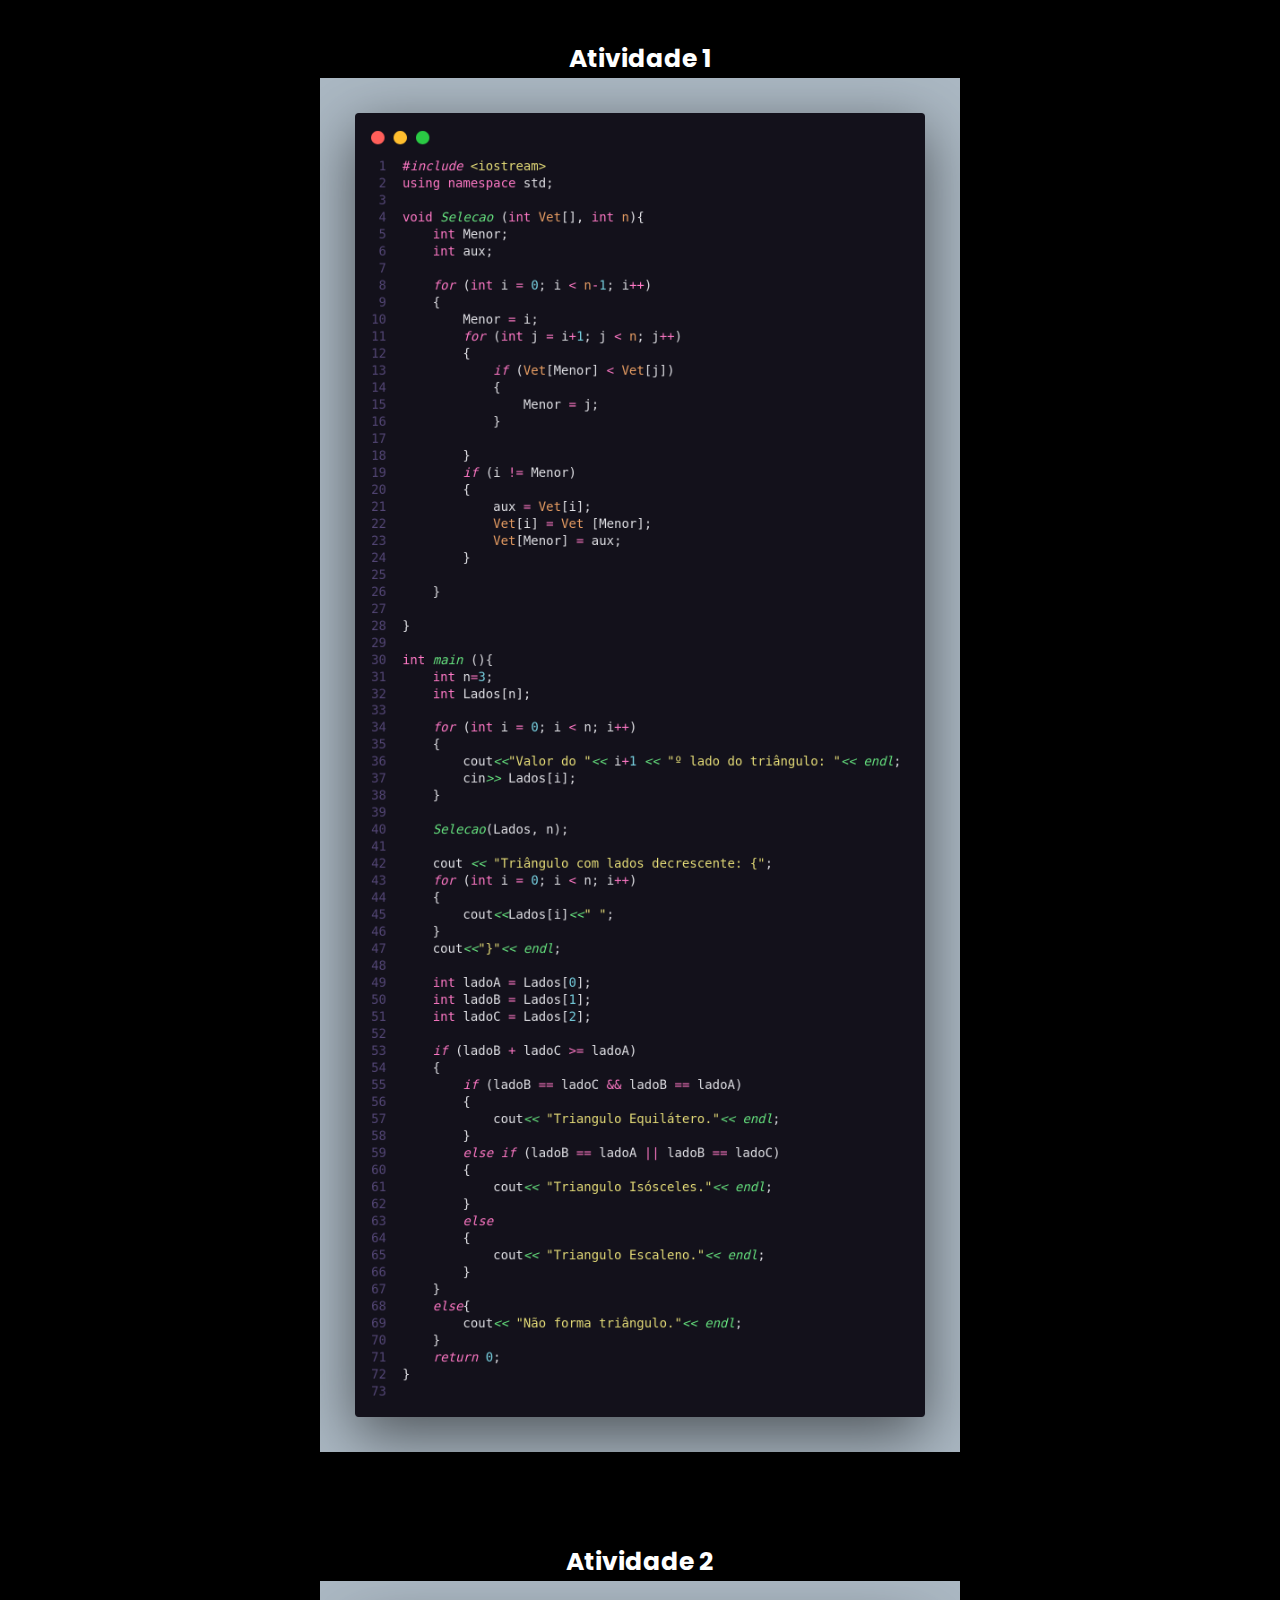
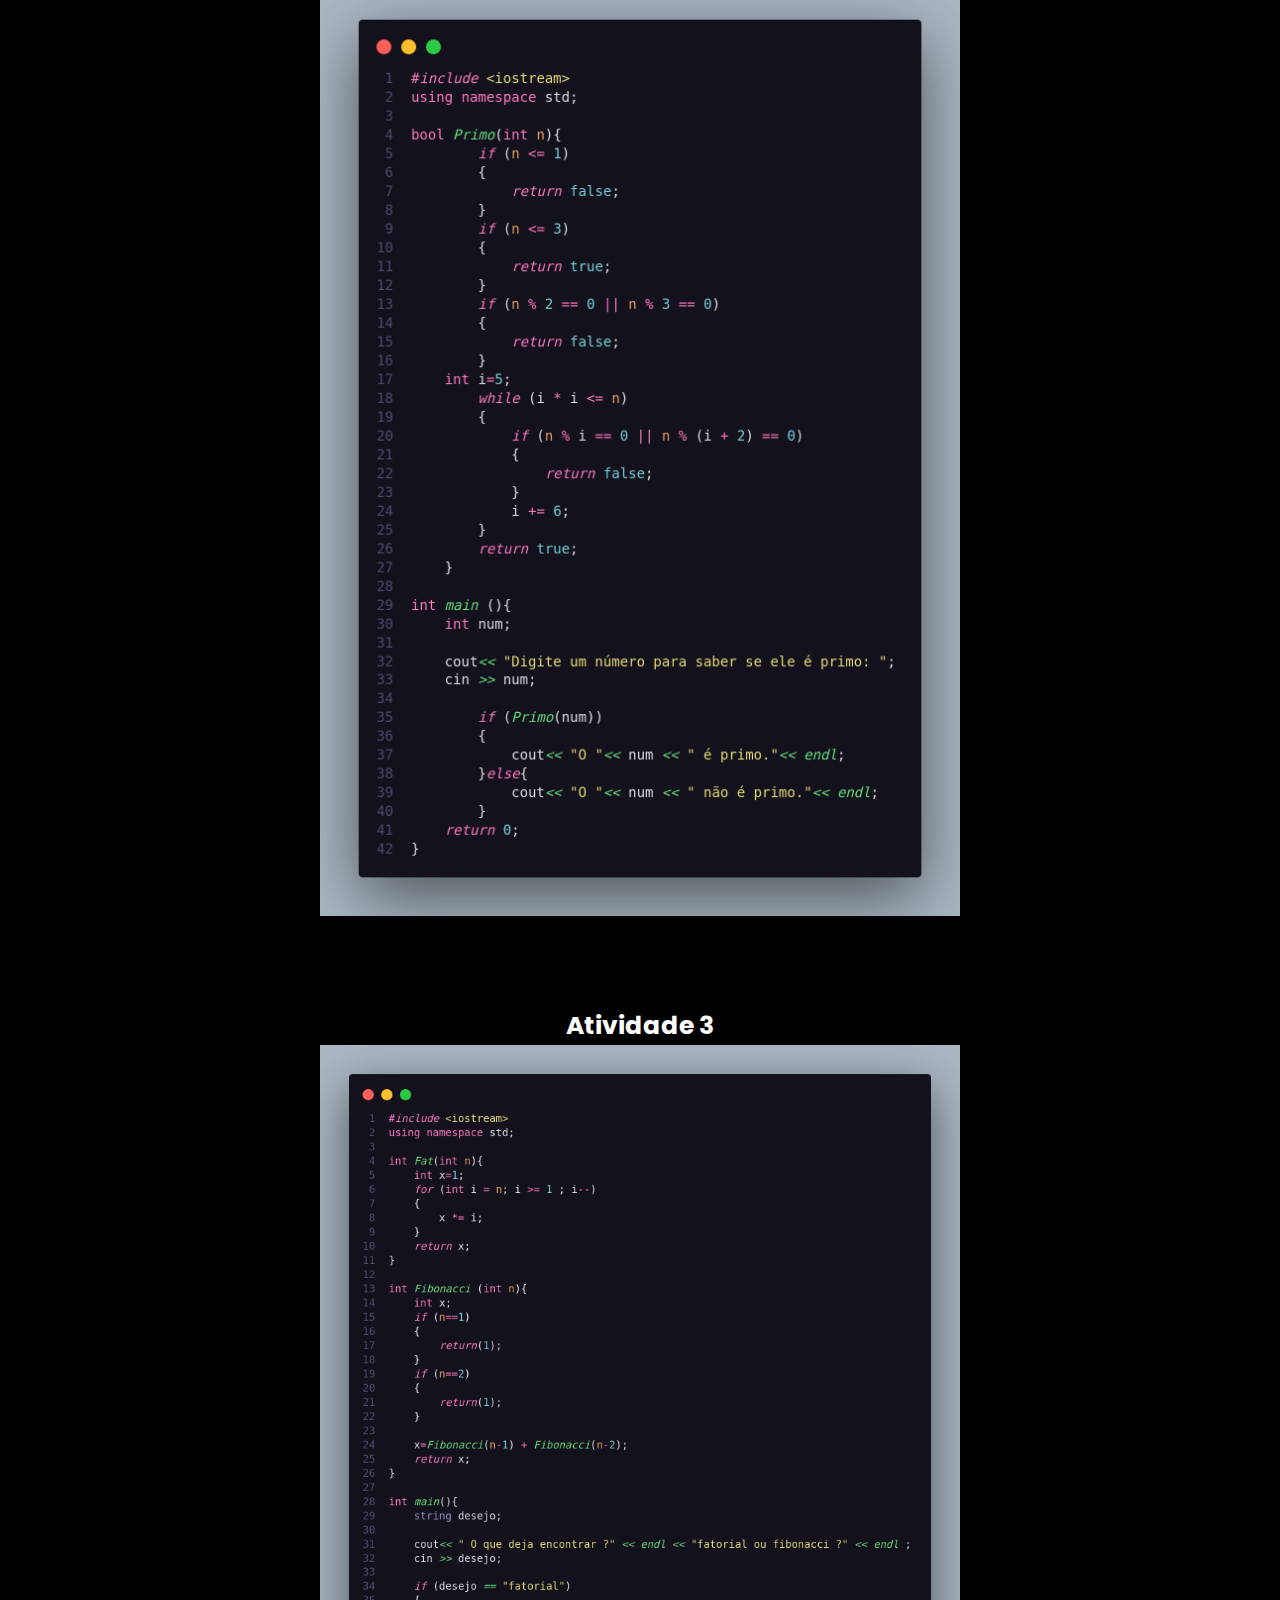
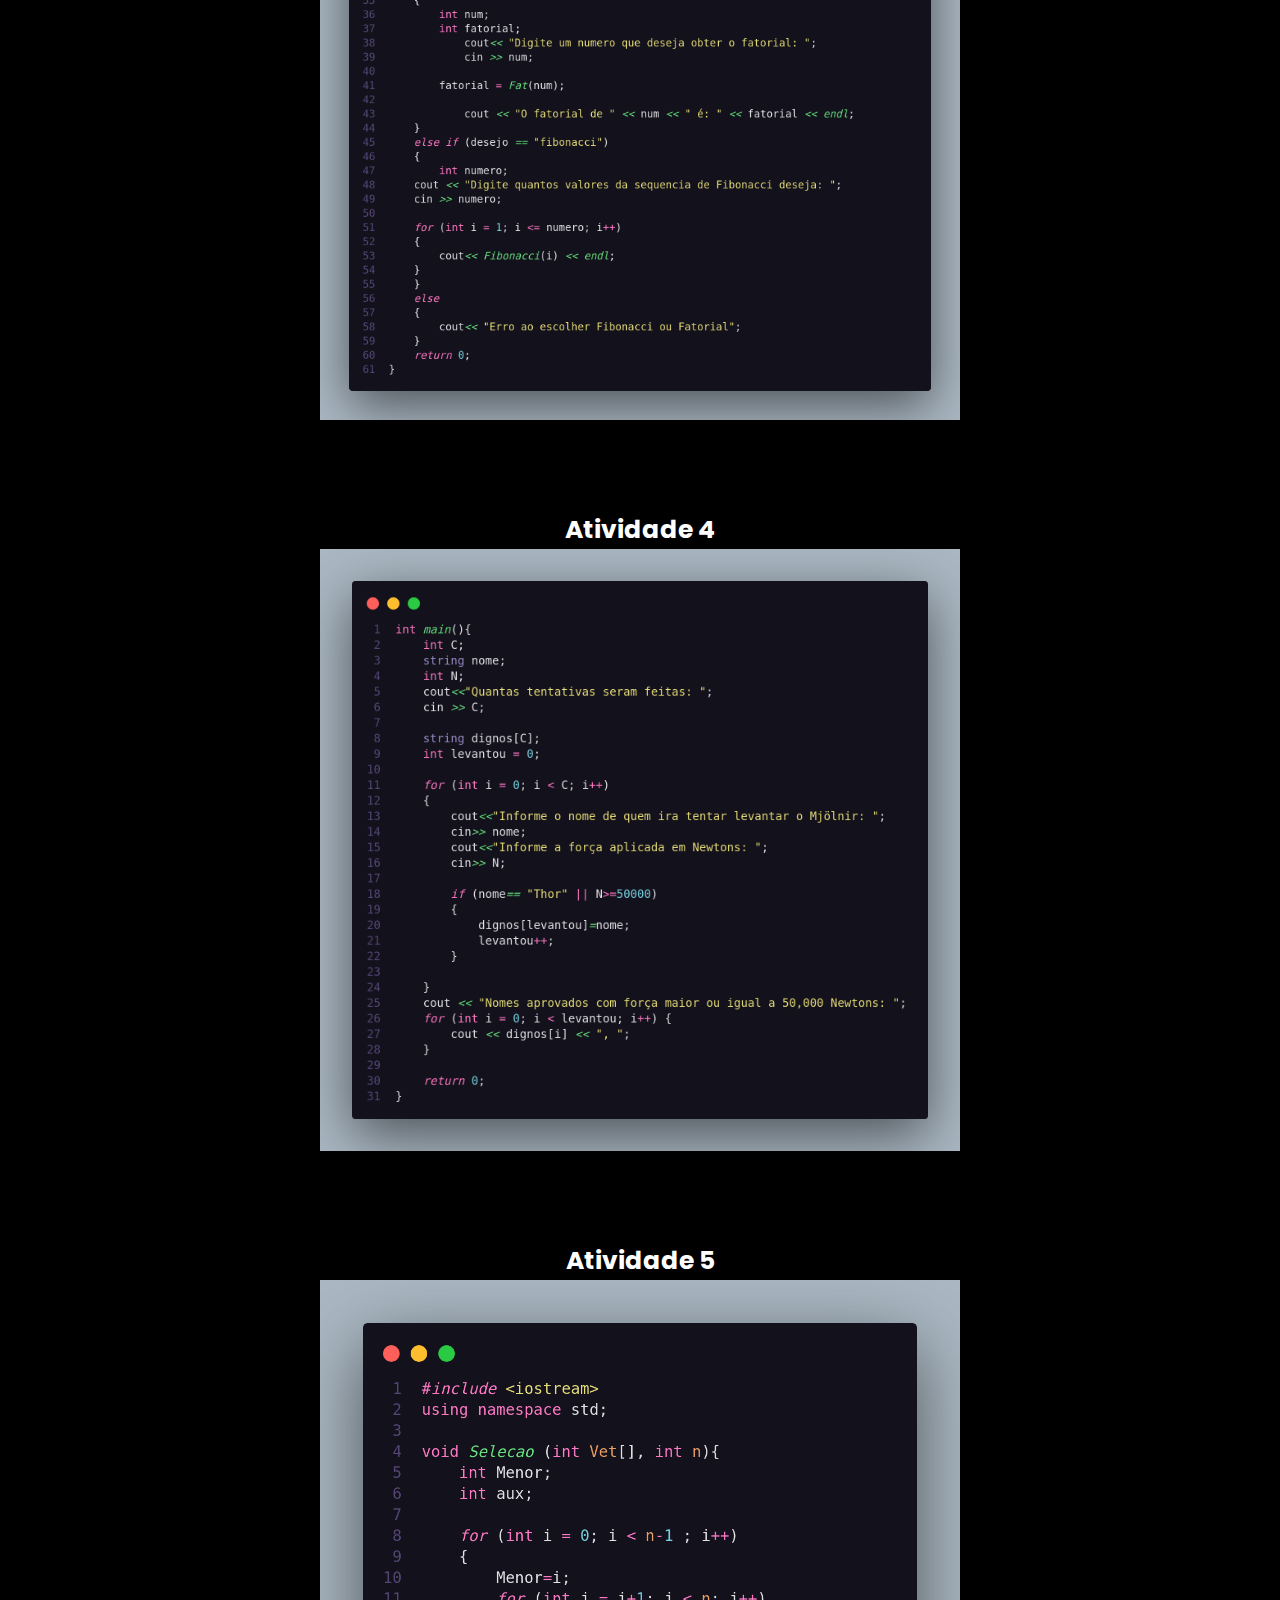
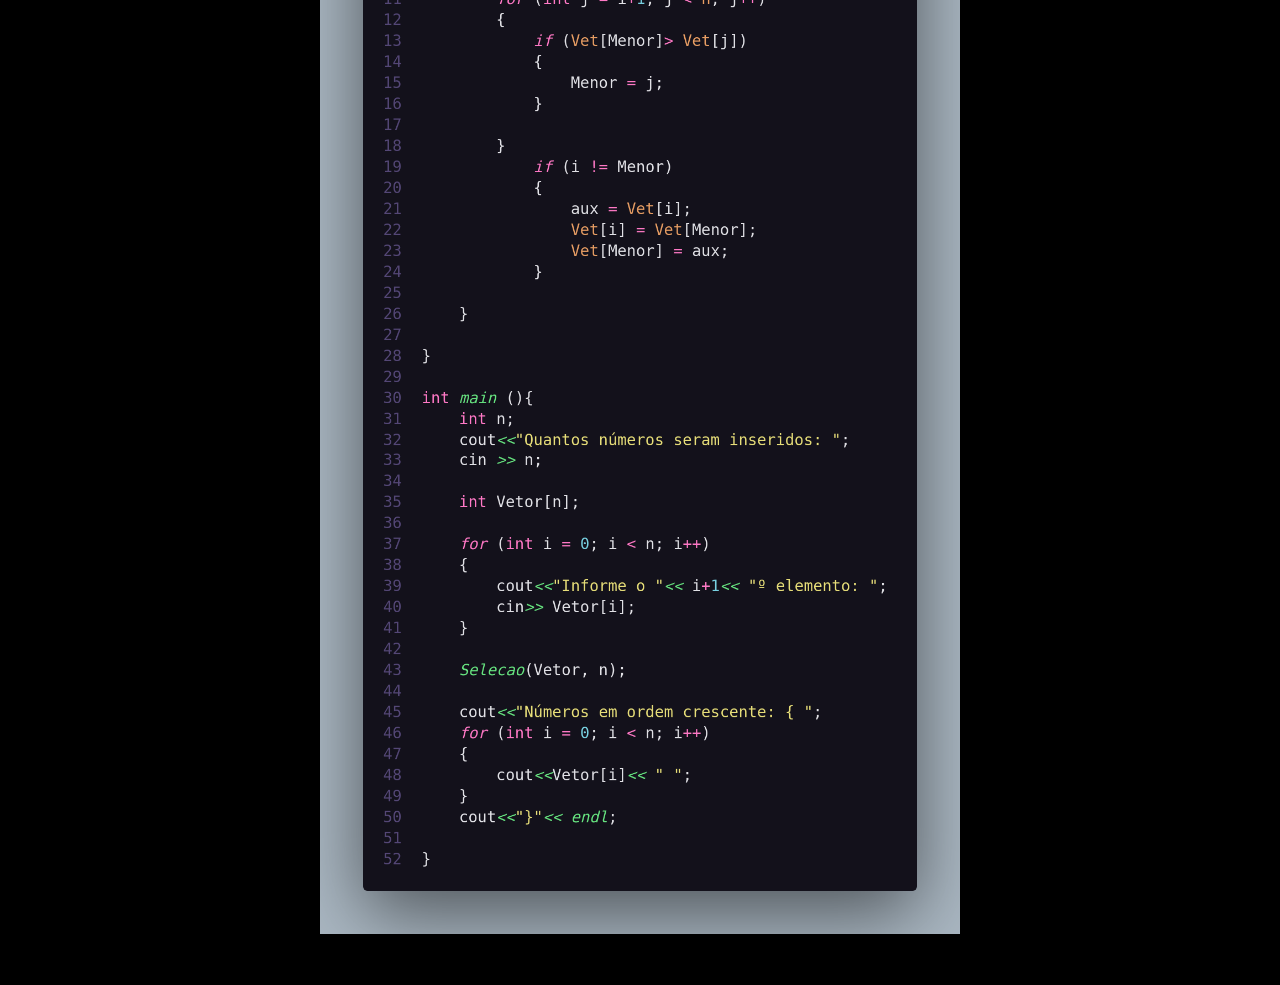
<file: Atividades.html>
<!DOCTYPE html>
<html lang="pt-BR">
<head>
    <meta charset="UTF-8">
    <meta name="description" content="Lógica em C++">
    <meta name="author" content="André Leite Ribeiro">
    <link rel="stylesheet" href="style-Atividades.css">
    <title>Teste Lógica da Next Step</title>
</head>
<body>
    <div>
        <div class="Ativ">
            <p><b>Atividade 1</b></p>
            <div class="ImgCodigos">
                <img src="ImagensCodigos/Ativ-1 (Cópia).png" alt="">
            </div>
        </div>
        <div class="Ativ">
            <p><b>Atividade 2</b></p>
            <div class="ImgCodigos">
                <img src="ImagensCodigos/Ativ-2 (cópia).png" alt="">
            </div>
        </div>
        <div class="Ativ">
            <p><b>Atividade 3</b></p>
            <div class="ImgCodigos">
                <img src="ImagensCodigos/Ativ-3 (cópia).png" alt="">
            </div>
        </div>
        <div class="Ativ">
            <p><b>Atividade 4</b></p>
            <div class="ImgCodigos">
                <img src="ImagensCodigos/Ativ-4 (cópia).png" alt="">
            </div>
        </div>
        <div class="Ativ">
            <p><b>Atividade 5</b></p>
            <div class="ImgCodigos">
                <img src="ImagensCodigos/Ativ-5 (cópia).png" alt="">
            </div>
        </div>
    </div>
</body>
</html>
</file>
<file: style-Atividades.css>
@import url('https://fonts.googleapis.com/css2?family=Poppins:wght@200&display=swap');
*{
    margin: 0%;
    padding: 0%;
    box-sizing: border-box;
    font-family: 'Poppins', sans-serif;
}

img{
    width: 50%;
    height: 50%;
}

.Ativ{
    background-color: #000000;
    color: white;
    text-align: center;
    padding-bottom: 40px;
}
.Ativ, p{
    font-size: 25px;
    padding-top: 20px;
}
</file>
